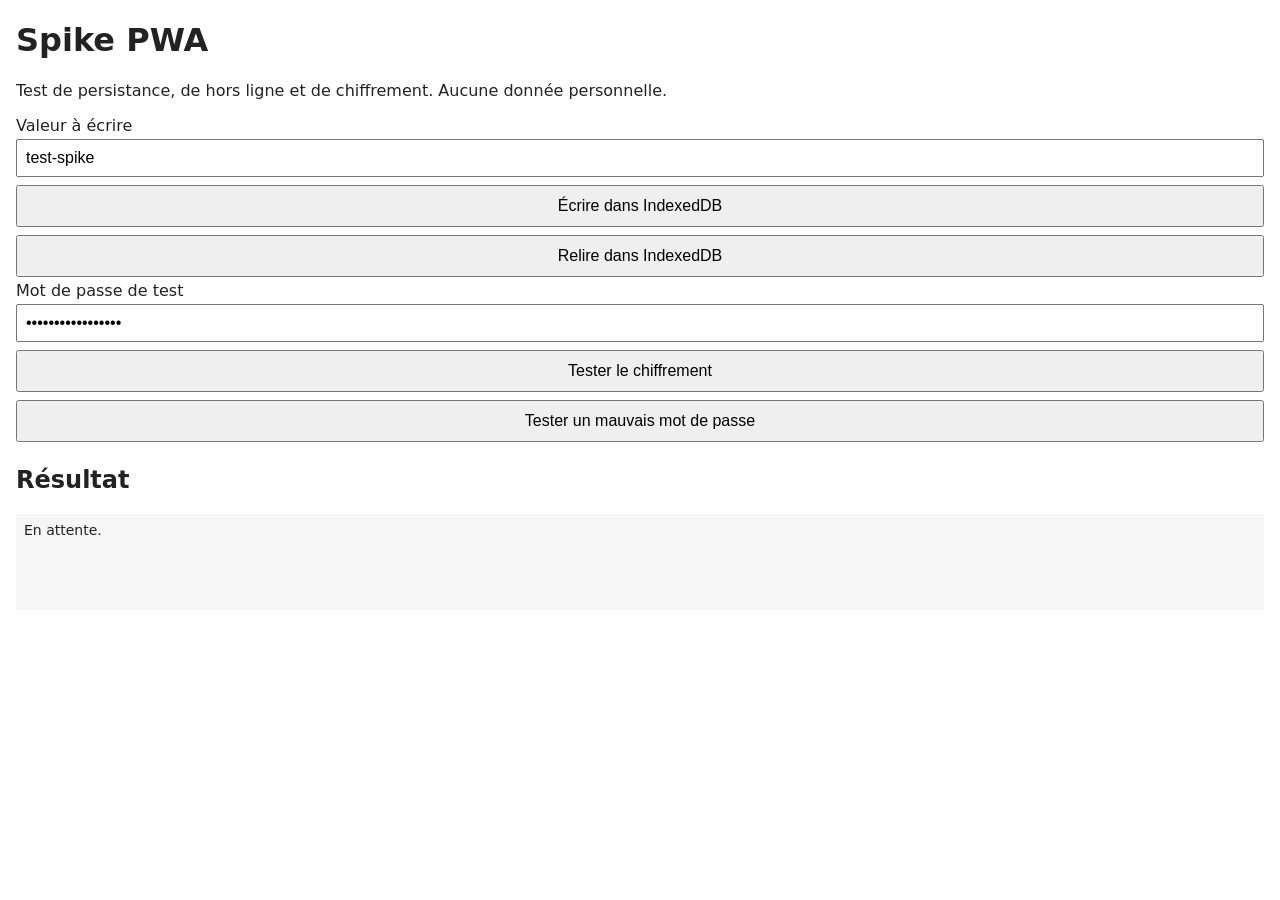
<file: index.html>
<!doctype html>
<html lang="fr">
<head>
  <meta charset="utf-8">
  <meta name="viewport" content="width=device-width, initial-scale=1">
  <title>Spike PWA</title>
  <link rel="manifest" href="./manifest.json">
  <link rel="icon" href="./icon.svg" type="image/svg+xml">
  <meta name="theme-color" content="#d63384">
  <style>
    body { font-family: system-ui, sans-serif; margin: 16px; background: #fff; color: #222; }
    button { font-size: 16px; padding: 10px 14px; margin: 4px 0; width: 100%; }
    input { font-size: 16px; padding: 8px; width: 100%; box-sizing: border-box; margin: 4px 0; }
    #sortie { white-space: pre-wrap; background: #f6f6f6; padding: 8px; min-height: 80px; font-size: 14px; }
  </style>
</head>
<body>
  <h1>Spike PWA</h1>
  <p>Test de persistance, de hors ligne et de chiffrement. Aucune donnée personnelle.</p>

  <label>Valeur à écrire
    <input id="valeur" type="text" value="test-spike">
  </label>
  <button id="ecrire">Écrire dans IndexedDB</button>
  <button id="relire">Relire dans IndexedDB</button>

  <label>Mot de passe de test
    <input id="motdepasse" type="password" value="mot-de-passe-test">
  </label>
  <button id="chiffrer">Tester le chiffrement</button>
  <button id="mauvais">Tester un mauvais mot de passe</button>

  <h2>Résultat</h2>
  <div id="sortie">En attente.</div>

  <script>
    const sortie = document.getElementById('sortie');
    const afficher = (texte) => { sortie.textContent = texte; };

    // --- IndexedDB ---
    function ouvrirBase() {
      return new Promise((resolve, reject) => {
        const requete = indexedDB.open('spike-db', 1);
        requete.onupgradeneeded = () => requete.result.createObjectStore('kv');
        requete.onsuccess = () => resolve(requete.result);
        requete.onerror = () => reject(requete.error);
      });
    }

    async function ecrire(valeur) {
      const base = await ouvrirBase();
      await new Promise((resolve, reject) => {
        const tx = base.transaction('kv', 'readwrite');
        tx.objectStore('kv').put(valeur, 'test');
        tx.oncomplete = resolve;
        tx.onerror = () => reject(tx.error);
      });
      base.close();
    }

    async function relire() {
      const base = await ouvrirBase();
      const valeur = await new Promise((resolve, reject) => {
        const requete = base.transaction('kv', 'readonly').objectStore('kv').get('test');
        requete.onsuccess = () => resolve(requete.result);
        requete.onerror = () => reject(requete.error);
      });
      base.close();
      return valeur;
    }

    // --- Chiffrement AES-GCM avec cle derivee PBKDF2 ---
    const encoder = new TextEncoder();
    const decoder = new TextDecoder();

    async function derivarCle(motDePasse, sel) {
      const materiel = await crypto.subtle.importKey(
        'raw', encoder.encode(motDePasse), 'PBKDF2', false, ['deriveKey']
      );
      return crypto.subtle.deriveKey(
        { name: 'PBKDF2', salt: sel, iterations: 200000, hash: 'SHA-256' },
        materiel,
        { name: 'AES-GCM', length: 256 },
        false,
        ['encrypt', 'decrypt']
      );
    }

    function versBase64(octets) {
      return btoa(String.fromCharCode(...octets));
    }
    function depuisBase64(texte) {
      return Uint8Array.from(atob(texte), (c) => c.charCodeAt(0));
    }

    async function chiffrer(texte, motDePasse) {
      const sel = crypto.getRandomValues(new Uint8Array(16));
      const iv = crypto.getRandomValues(new Uint8Array(12));
      const cle = await derivarCle(motDePasse, sel);
      const chiffre = await crypto.subtle.encrypt({ name: 'AES-GCM', iv }, cle, encoder.encode(texte));
      return { sel: versBase64(sel), iv: versBase64(iv), donnees: versBase64(new Uint8Array(chiffre)) };
    }

    async function dechiffrer(charge, motDePasse) {
      const cle = await derivarCle(motDePasse, depuisBase64(charge.sel));
      const clair = await crypto.subtle.decrypt(
        { name: 'AES-GCM', iv: depuisBase64(charge.iv) }, cle, depuisBase64(charge.donnees)
      );
      return decoder.decode(clair);
    }

    // --- Boutons ---
    document.getElementById('ecrire').onclick = async () => {
      try {
        await ecrire(document.getElementById('valeur').value);
        afficher('Écriture réussie.');
      } catch (e) {
        afficher('Erreur écriture : ' + e);
      }
    };

    document.getElementById('relire').onclick = async () => {
      try {
        const valeur = await relire();
        afficher(valeur === undefined ? 'Aucune valeur trouvée.' : 'Valeur relue : ' + valeur);
      } catch (e) {
        afficher('Erreur lecture : ' + e);
      }
    };

    document.getElementById('chiffrer').onclick = async () => {
      try {
        const motDePasse = document.getElementById('motdepasse').value;
        const charge = await chiffrer('texte secret de test', motDePasse);
        const clair = await dechiffrer(charge, motDePasse);
        afficher(clair === 'texte secret de test'
          ? 'Chiffrement et déchiffrement OK.'
          : 'Déchiffrement inattendu.');
      } catch (e) {
        afficher('Erreur chiffrement : ' + e);
      }
    };

    document.getElementById('mauvais').onclick = async () => {
      try {
        const charge = await chiffrer('texte secret de test', 'bon-mot-de-passe');
        await dechiffrer(charge, 'mauvais-mot-de-passe');
        afficher('ANORMAL : le mauvais mot de passe a été accepté.');
      } catch (e) {
        afficher('Mauvais mot de passe refusé, aucun texte partiel renvoyé.');
      }
    };

    // --- Service worker ---
    if ('serviceWorker' in navigator) {
      navigator.serviceWorker.register('./sw.js').catch((e) => {
        console.error('Service worker non enregistré :', e);
      });
    }
  </script>
</body>
</html>
</file>
